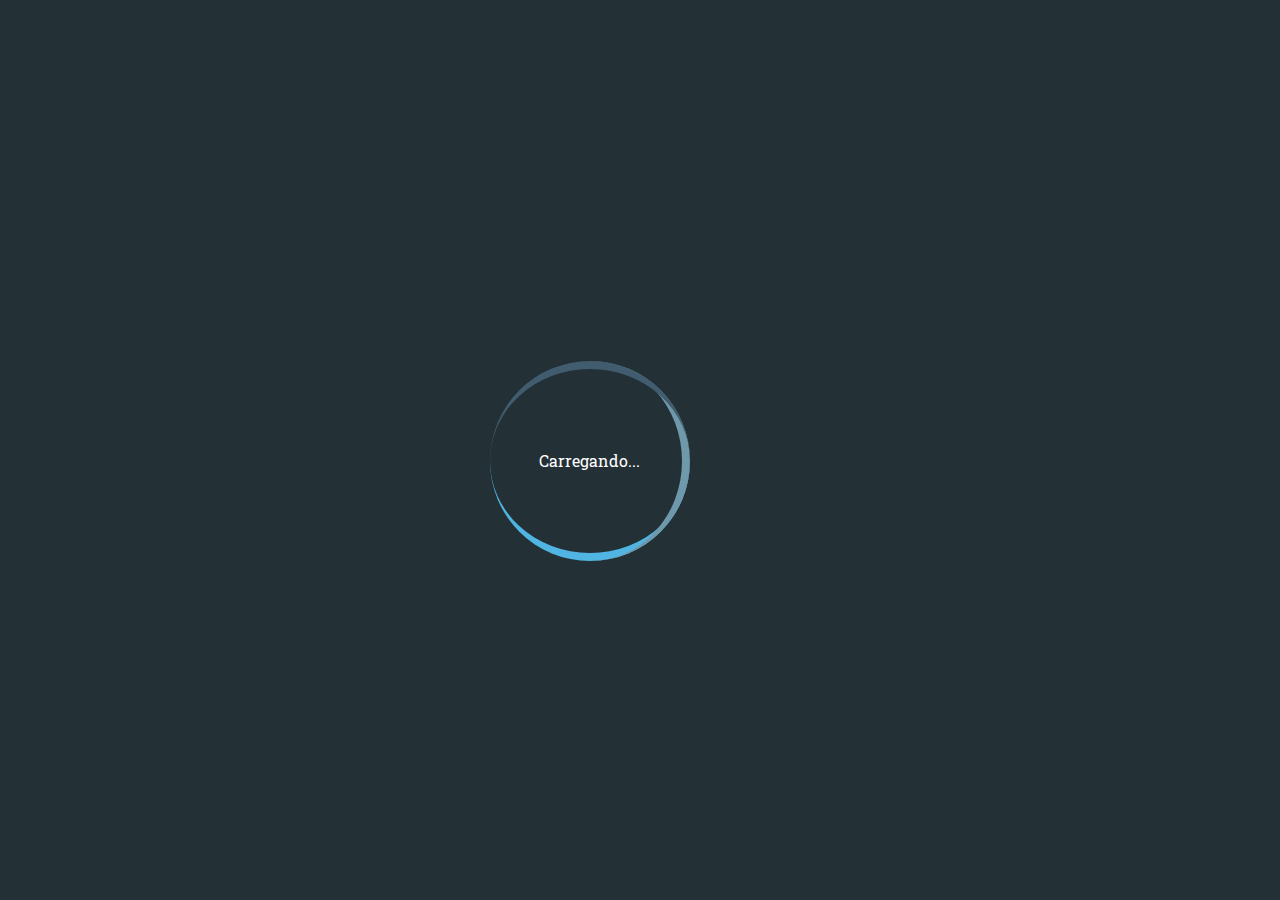
<file: index.html>
<!DOCTYPE html>
<html lang="pt-br">

<head>
    <meta charset="UTF-8">
    <meta name="viewport" content="width=device-width, initial-scale=1.0">
    <title>Currículo para Portifólio</title>
    <link rel="stylesheet" href="https://cdn.jsdelivr.net/npm/bootstrap-icons@1.10.5/font/bootstrap-icons.css">
    <!-- o atributo defer serve para ele carregar o js dos do html -->
    <script src="/menu-bruno.js" defer></script>
    <link rel="stylesheet" href="/css/curriculo_bruno.css">
</head>

<body onload="loading();">
    <div class="bloco">
        <div class="ring"></div>
        <div class="ring"></div>
        <div class="ring"></div>
        <span class="loading">Carregando...</span>
    </div>
    <section id="body">
       
        <header>

            <div class="interface">

                <div class="logo">
                    <a href="#"><img src="/imagens/leao-bonito.png"
                            style="height: 100px; width: 100px;" alt="logo para meu curriculo"></a>
                </div>

                <nav class="menu-desktop">
                    <ul>
                        <li><a href="#Objetivo">Objetivo</a></li>
                        <li><a href="#Habilidade & Competências">Habilidade & Competências</a></li>
                        <li><a href="#Experiência">Experiência</a></li>
                        <li><a href="#hobbys">hobbys</a></li>
                    </ul>

                </nav>



                <div class="btn-contato">
                    <a href="#Contato">
                        <button>Contato</button>
                    </a>
                </div>


                <div class="btn-abrir-menu" id="btn-menu">
                    <i class="bi bi-list"></i>
                </div>


                <div class="menu-mobile" id="menu-mobile">
                    <div class="btn-fechar">
                        <i class="bi bi-x"></i>
                    </div>

                    <nav>
                        <ul>
                            <li><a href="#Objetivo">Objetivo</a></li>
                            <li><a href="#Habilidade & Competências">Habilidade & Competências</a></li>
                            <li><a href="#Experiência">Experiência</a></li>
                            <li><a href="#hobbys">hobbys</a></li>
                            <li><a href="#Contato">Contato</a></li>
                        </ul>

                    </nav>

                </div>

                <div class="overlay-menu" id="overlay-menu">

                </div>

            </div>
        </header>

        <main>
            <section class="topo-do-site">
                <div class="interface">
                    <div class="flex">
                        <div class="txt_topo_site">

                            <h1 class="txt-animado" id="Objetivo">Foco para <span></span></h1>
                            <p>Sou uma pessoa que busca conhecimento e estar buscando experiências
                                que alimentam minham alma, e vejo que com a programação posso me explorar
                                desenvolvendo competências que vão e me fazem muito feliz, por isso eu busco
                                este lugar ao sol.
                            </p>
                            <div class="btn-contato">
                                <a href="#">
                                    <button>Entre em Contato</button>
                                </a>
                            </div>

                        </div>

                        <div class="img_topo_site">
                            <img src="/imagens/capa-do-gau.png" alt="imagem minha">
                        </div>

                    </div>
                </div>

            </section>

            <section class="especialidades">
                <div class="interface">
                    <h2 class="titulo" id="Habilidade & Competências">MINHAS <SPAn>ESPECIALIDADES.</SPAn></h2>
                    <div class="flex">
                        <div class="especialidades-box">
                            <i class="bi bi-code-slash"></i>
                            <h3>Website</h3>
                            <p>
                                Eu escolhi trabalhar com as tecnologias voltadas ao front-end, sendo elas:
                                HTML, CSS, javascript mas também tendo conhecimento e interesse em
                                MySQL e PHP.
                            </p>
                        </div>
                        <div class="especialidades-box">
                            <i class="bi bi-journal-minus"></i>
                            <h3>Criatividade</h3>
                            <p>Uma característica que considero latente em mim, pois me considero, porém
                                essa questão precisa-se criar um ambiente proprício para isso
                                venho me esforçado para manter inspirações no meu dia a dia.
                            </p>
                        </div>
                        <div class="especialidades-box">
                            <i class="bi bi-robot"></i>
                            <h3>IA</h3>
                            <p>Tenho mantido bastante atenção neste tópico nos últimos tempos, pois vejo
                                isso pode ser um grande porta de conhecimento e oportunidades para mim,
                                e gostaria de estar minhas habilidades também nesse ramo.
                            </p>
                        </div>
                        <div class="especialidades-box">
                            <i class="bi bi-alarm"></i>
                            <h3>Disciplina</h3>
                            <p>Tem se feito presente em minha vida uma rotina constante de estudos mesmo com
                                as dificuldade, e estar me fazendo disciplinado me faz melhor, Aprimorando minhas
                                competências para estar competitivo com os profissionais
                                do meu nível. </p>
                        </div>
                    </div>
                </div>

            </section>

            <section class="sobre">
                <div class="interface">
                    <div class="flex">
                        <div class="img-sobre">
                            <img src="/imagens/Emicida-_Amarelo_-_É_Tudo_Pra_Ontem.jpg" alt="">
                        </div>
                        <div class="txt-sobre">
                            <h2>MUITO PRAZER, <SPan>SOU BRUNO DE ASSUNÇÃO</SPan> </h2>

                            <p>
                                Tenho 20 anos, residente da cidade de vitória no Espírito Santo.
                                Sou uma pessoa que adora conhecer coisas novas e ter novas perspectivas
                                de tudo na vida, sou dedicado naquilo que eu faço e tenho ambições para cumprir,
                                e buscar ser melhor está entre uma delas. Hoje me considero uma pessoa disciplinada
                                em muitas questões em minha vida, e isso me traz uma paz e uma confiança que pra mim são
                                indiscutivelmente importantes para o meu eu profissional.
                            </p>

                            <p>
                                Gostaria de ter a oportunidade de desenvolver minhas
                                habilidades e meus conhecimentos na área de TI,
                                contribuindo não somente no meu crescimento pessoal
                                e profissional, mas também no crescimento da empresa.
                                Venho praticado para a cada projeto aprimorar meus conhecimentos
                                e poder ser capaz de estar em grande projetos e com isso grandes desafios
                                e responsabilidades, porque isso que forma um grande profissional.
                            </p>

                            <div class="btn-social">
                                <a href="https://www.linkedin.com/in/bruno-de-assun%C3%A7%C3%A3o-671269224/"
                                    target="_blank">
                                    <button>
                                        <i class="bi bi-linkedin"></i>
                                    </button>
                                </a>
                                <a href="https://github.com/devBuruke" target="_blank">
                                    <button>
                                        <i class="bi bi-github"></i>
                                    </button>
                                </a>


                            </div>

                        </div>
                    </div>
                </div>
            </section>

            <section class="portifolio">
                <div class="interface">
                    <h2 class="titulo" id="Experiência">MEU <span>PORTIFÓLIO.</span></h2>
                    <div class="flex">
                        <div class="img-port" style="background-image: url(../imagens/templates-exemplo.jpg);">
                            <div class="overlay">
                                Projeto 1
                            </div>
                        </div>
                        <div class="img-port" style="background-image: url(../imagens/template-exemplo2.webp);">
                            <div class="overlay">
                                Projeto 2
                            </div>
                        </div>
                        <div class="img-port" style="background-image: url(../imagens/template-exemplo3.webp);">
                            <div class="overlay">
                                Projeto 3
                            </div>
                        </div>


                    </div>
                </div>
                </div>
            </section>

            <section class="formulario">
                <div class="interface">
                    <h2 class="titulo" id="Contato">FALA <span>COMIGO.</span></h2>

                    <form method="post" action="../php/contato.php">
                        <input name="nome" type="text" placeholder="Seu nome:" required>
                        <input name="email" type="text" placeholder="Seu e-mail:" required>
                        <input name="cel" type="text" placeholder="Seu Celular:">
                        <textarea name="msg" id="" placeholder="Sua Mensagem" required></textarea>
                        <div class="btn-enviar"><input type="submit" value="ENVIAR"></div>
                    </form>

                </div>
            </section>

        </main>


        <Footer>
            <div class="interface">
                <div class="line-footer">
                    <div class="flex">
                        <div class="logo-footer">
                            <img src="/imagens/leao-bonito.png" style="height: 100px; width: 100px;"
                                alt="logo para meu curriculo">
                        </div>
                        <div class="btn-social">
                            <div class="btn-social">
                                <a href="https://www.linkedin.com/in/bruno-de-assun%C3%A7%C3%A3o-671269224/"
                                    target="_blank">
                                    <button>
                                        <i class="bi bi-linkedin"></i>
                                    </button>
                                </a>
                                <a href="https://github.com/devBuruke" target="_blank">
                                    <button>
                                        <i class="bi bi-github"></i>
                                    </button>
                                </a>

                            </div>
                        </div>
                    </div>
                </div>

                <div class="line-footer borda">
                    <p>
                        <i class="bi bi-envelope-at-fill"></i><a
                            href="mailto:brunodeassuncao03@hotmail.com">brunodeassuncao03@hotmail.com</a>
                    </p>
                </div>
            </div>
        </Footer>

    </section>

</body>

</html>
</file>
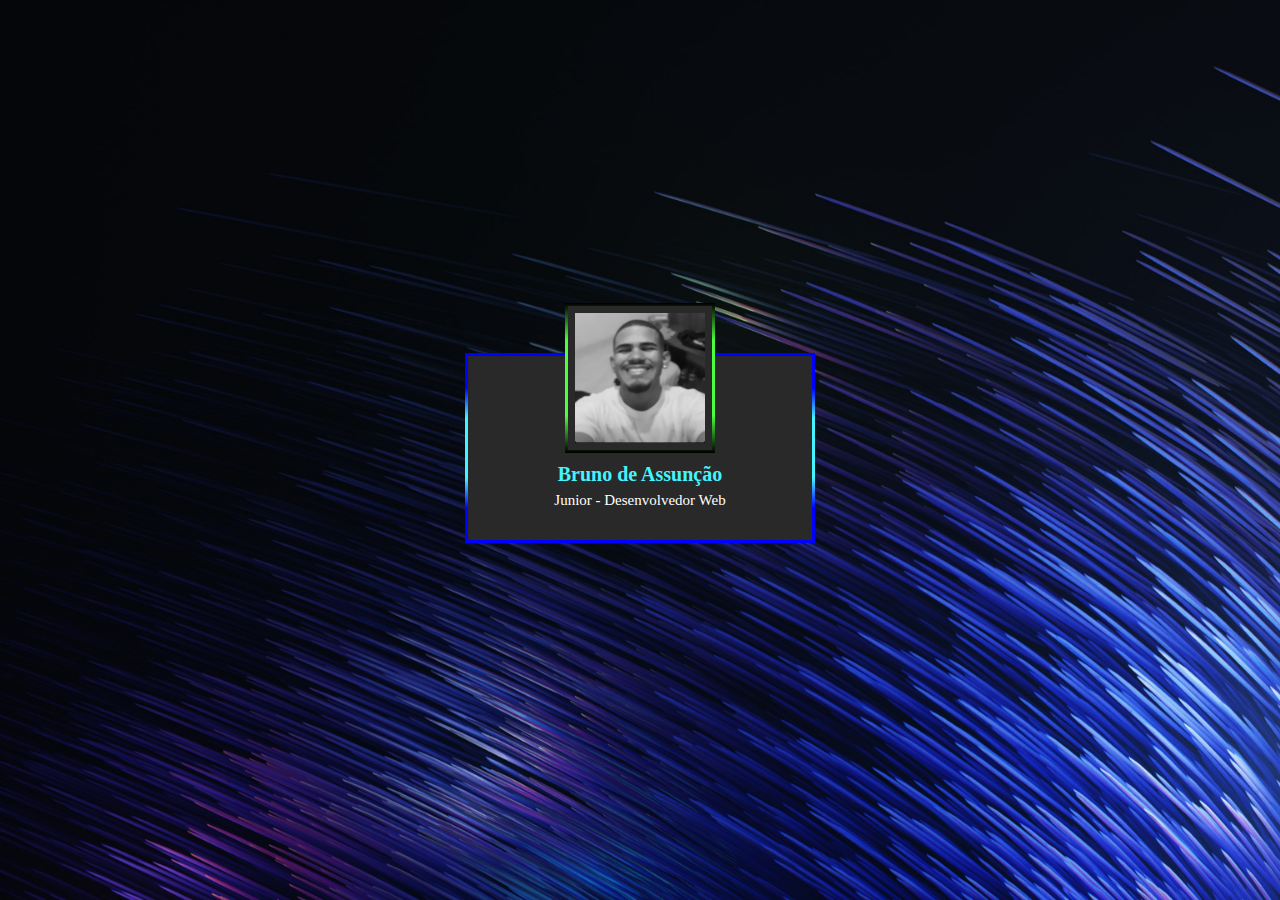
<file: html/index.html>
<!DOCTYPE html>
<html lang="pt-br">

<head>
  <title>Catálogo</title>
  <meta charset="utf-8">
  <link rel="icon" href="../imagens/icons8-moleskine-50.png">
  <link rel="stylesheet" href="../css/catalogo.css">
</head>

<body>


  <div class="container">
    <div class="card">
      <div class="lines"></div>
      <div class="img-catag">
        <img src="../imagens/Bruno-lindo.jpg" alt="Minha foto">
      </div>
      <div class="descricao">
        <div class="detalhes">
          <h2>Bruno de Assunção <br><span>Junior - Desenvolvedor Web</span></h2>
          <div class="data">
            <h3>3<br><span>Projetos</span></h3>
            <h3>20<br><span>Idade</span></h3>
            <h3>0<br><span>Experiência Comprovada</span></h3>
          </div>
          <div class="acoes">
            <a href="https://github.com/devBuruke" target="_blank">
              <button>Git Hub</button>
            </a>
            <a href="../html/bruno.html">
              <button>Perfil</button>
            </a>
          </div>
        </div>
      </div>
    </div>
  </div>
</body>

</html>
</file>
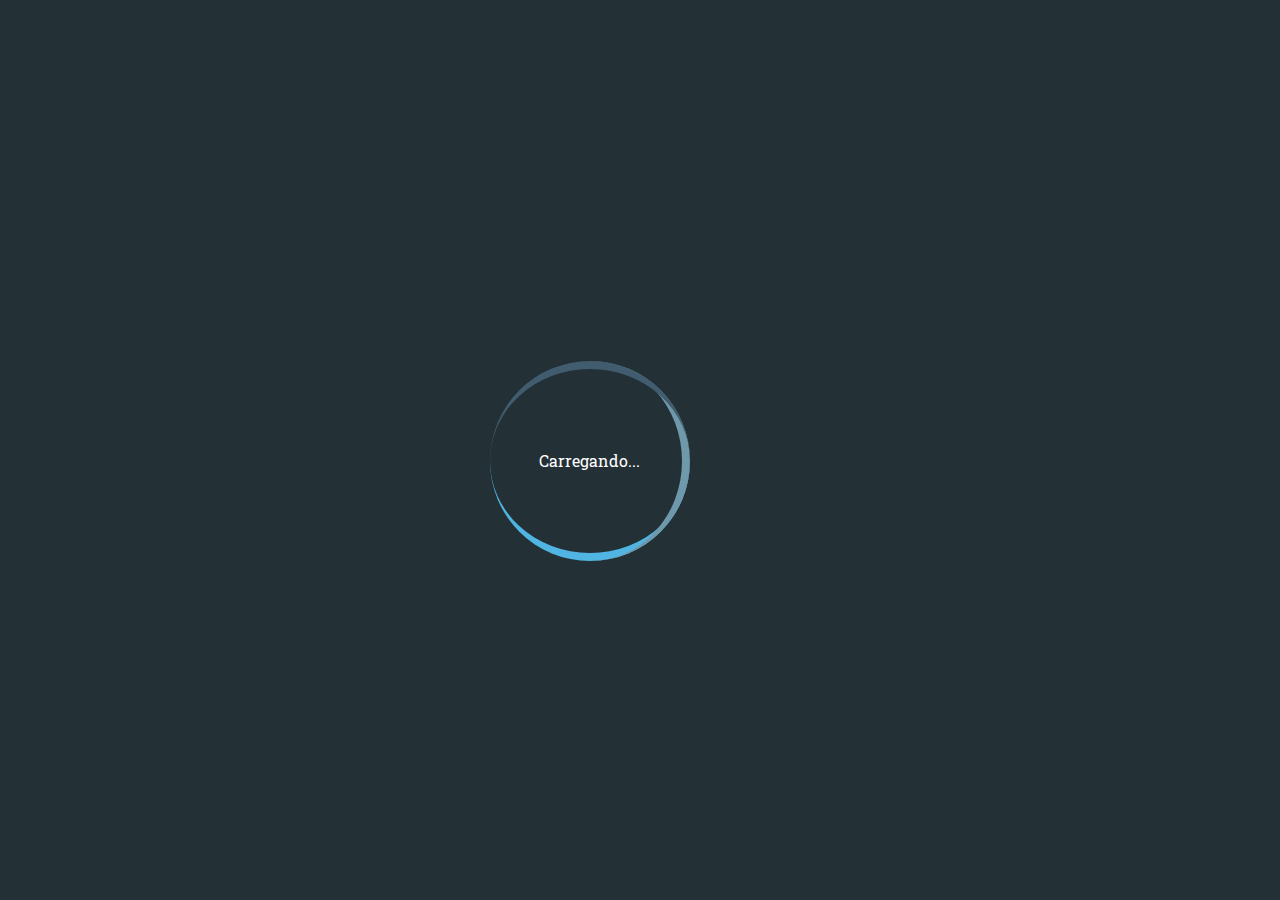
<file: html/bruno.html>
<!DOCTYPE html>
<html lang="pt-br">

<head>
    <meta charset="UTF-8">
    <meta name="viewport" content="width=device-width, initial-scale=1.0">
    <title>Currículo para Portifólio</title>
    <link rel="stylesheet" href="https://cdn.jsdelivr.net/npm/bootstrap-icons@1.10.5/font/bootstrap-icons.css">
    <link rel="stylesheet" href="../css/curriculo_bruno.css">
    <!-- o atributo defer serve para ele carregar o js dos do html -->
    <script src="../menu-bruno.js" defer></script>
</head>

<body onload="loading();">
    <div class="bloco">
        <div class="ring"></div>
        <div class="ring"></div>
        <div class="ring"></div>
        <span class="loading">Carregando...</span>
    </div>
    <section id="body">
       
        <header>

            <div class="interface">

                <div class="logo">
                    <a href="#"><img src="../imagens/leao-bonito.png"
                            style="height: 100px; width: 100px;" alt="logo para meu curriculo"></a>
                </div>

                <nav class="menu-desktop">
                    <ul>
                        <li><a href="#Objetivo">Objetivo</a></li>
                        <li><a href="#Habilidade & Competências">Habilidade & Competências</a></li>
                        <li><a href="#Experiência">Experiência</a></li>
                        <li><a href="#hobbys">hobbys</a></li>
                    </ul>

                </nav>



                <div class="btn-contato">
                    <a href="#Contato">
                        <button>Contato</button>
                    </a>
                </div>


                <div class="btn-abrir-menu" id="btn-menu">
                    <i class="bi bi-list"></i>
                </div>


                <div class="menu-mobile" id="menu-mobile">
                    <div class="btn-fechar">
                        <i class="bi bi-x"></i>
                    </div>

                    <nav>
                        <ul>
                            <li><a href="#Objetivo">Objetivo</a></li>
                            <li><a href="#Habilidade & Competências">Habilidade & Competências</a></li>
                            <li><a href="#Experiência">Experiência</a></li>
                            <li><a href="#hobbys">hobbys</a></li>
                            <li><a href="#Contato">Contato</a></li>
                        </ul>

                    </nav>

                </div>

                <div class="overlay-menu" id="overlay-menu">

                </div>

            </div>
        </header>

        <main>
            <section class="topo-do-site">
                <div class="interface">
                    <div class="flex">
                        <div class="txt_topo_site">

                            <h1 class="txt-animado" id="Objetivo">Foco para <span></span></h1>
                            <p>Sou uma pessoa que busca conhecimento e estar buscando experiências
                                que alimentam minham alma, e vejo que com a programação posso me explorar
                                desenvolvendo competências que vão e me fazem muito feliz, por isso eu busco
                                este lugar ao sol.
                            </p>
                            <div class="btn-contato">
                                <a href="#">
                                    <button>Entre em Contato</button>
                                </a>
                            </div>

                        </div>

                        <div class="img_topo_site">
                            <img src="../imagens/capa-do-gau.png" alt="imagem minha">
                        </div>

                    </div>
                </div>

            </section>

            <section class="especialidades">
                <div class="interface">
                    <h2 class="titulo" id="Habilidade & Competências">MINHAS <SPAn>ESPECIALIDADES.</SPAn></h2>
                    <div class="flex">
                        <div class="especialidades-box">
                            <i class="bi bi-code-slash"></i>
                            <h3>Website</h3>
                            <p>
                                Eu escolhi trabalhar com as tecnologias voltadas ao front-end, sendo elas:
                                HTML, CSS, javascript mas também tendo conhecimento e interesse em
                                MySQL e PHP.
                            </p>
                        </div>
                        <div class="especialidades-box">
                            <i class="bi bi-journal-minus"></i>
                            <h3>Criatividade</h3>
                            <p>Uma característica que considero latente em mim, pois me considero, porém
                                essa questão precisa-se criar um ambiente proprício para isso
                                venho me esforçado para manter inspirações no meu dia a dia.
                            </p>
                        </div>
                        <div class="especialidades-box">
                            <i class="bi bi-robot"></i>
                            <h3>IA</h3>
                            <p>Tenho mantido bastante atenção neste tópico nos últimos tempos, pois vejo
                                isso pode ser um grande porta de conhecimento e oportunidades para mim,
                                e gostaria de estar minhas habilidades também nesse ramo.
                            </p>
                        </div>
                        <div class="especialidades-box">
                            <i class="bi bi-alarm"></i>
                            <h3>Disciplina</h3>
                            <p>Tem se feito presente em minha vida uma rotina constante de estudos mesmo com
                                as dificuldade, e estar me fazendo disciplinado me faz melhor, Aprimorando minhas
                                competências para estar competitivo com os profissionais
                                do meu nível. </p>
                        </div>
                    </div>
                </div>

            </section>

            <section class="sobre">
                <div class="interface">
                    <div class="flex">
                        <div class="img-sobre">
                            <img src="..//imagens/Emicida-_Amarelo_-_É_Tudo_Pra_Ontem.jpg" alt="">
                        </div>
                        <div class="txt-sobre">
                            <h2>MUITO PRAZER, <SPan>SOU BRUNO DE ASSUNÇÃO</SPan> </h2>

                            <p>
                                Tenho 20 anos, residente da cidade de vitória no Espírito Santo.
                                Sou uma pessoa que adora conhecer coisas novas e ter novas perspectivas
                                de tudo na vida, sou dedicado naquilo que eu faço e tenho ambições para cumprir,
                                e buscar ser melhor está entre uma delas. Hoje me considero uma pessoa disciplinada
                                em muitas questões em minha vida, e isso me traz uma paz e uma confiança que pra mim são
                                indiscutivelmente importantes para o meu eu profissional.
                            </p>

                            <p>
                                Gostaria de ter a oportunidade de desenvolver minhas
                                habilidades e meus conhecimentos na área de TI,
                                contribuindo não somente no meu crescimento pessoal
                                e profissional, mas também no crescimento da empresa.
                                Venho praticado para a cada projeto aprimorar meus conhecimentos
                                e poder ser capaz de estar em grande projetos e com isso grandes desafios
                                e responsabilidades, porque isso que forma um grande profissional.
                            </p>

                            <div class="btn-social">
                                <a href="https://www.linkedin.com/in/bruno-de-assun%C3%A7%C3%A3o-671269224/"
                                    target="_blank">
                                    <button>
                                        <i class="bi bi-linkedin"></i>
                                    </button>
                                </a>
                                <a href="https://github.com/devBuruke" target="_blank">
                                    <button>
                                        <i class="bi bi-github"></i>
                                    </button>
                                </a>


                            </div>

                        </div>
                    </div>
                </div>
            </section>

            <section class="portifolio">
                <div class="interface">
                    <h2 class="titulo" id="Experiência">MEU <span>PORTIFÓLIO.</span></h2>
                    <div class="flex">
                        <div class="img-port" style="background-image: url(../imagens/templates-exemplo.jpg);">
                            <div class="overlay">
                                Projeto 1
                            </div>
                        </div>
                        <div class="img-port" style="background-image: url(../imagens/template-exemplo2.webp);">
                            <div class="overlay">
                                Projeto 2
                            </div>
                        </div>
                        <div class="img-port" style="background-image: url(../imagens/template-exemplo3.webp);">
                            <div class="overlay">
                                Projeto 3
                            </div>
                        </div>


                    </div>
                </div>
                </div>
            </section>

            <section class="formulario">
                <div class="interface">
                    <h2 class="titulo" id="Contato">FALA <span>COMIGO.</span></h2>

                    <form method="post" action="../php/contato.php">
                        <input name="nome" type="text" placeholder="Seu nome:" required>
                        <input name="email" type="text" placeholder="Seu e-mail:" required>
                        <input name="cel" type="text" placeholder="Seu Celular:">
                        <textarea name="msg" id="" placeholder="Sua Mensagem" required></textarea>
                        <div class="btn-enviar"><input type="submit" value="ENVIAR"></div>
                    </form>

                </div>
            </section>

        </main>


        <Footer>
            <div class="interface">
                <div class="line-footer">
                    <div class="flex">
                        <div class="logo-footer">
                            <img src="../imagens/leao-bonito.png" style="height: 100px; width: 100px;"
                                alt="logo para meu curriculo">
                        </div>
                        <div class="btn-social">
                            <div class="btn-social">
                                <a href="https://www.linkedin.com/in/bruno-de-assun%C3%A7%C3%A3o-671269224/"
                                    target="_blank">
                                    <button>
                                        <i class="bi bi-linkedin"></i>
                                    </button>
                                </a>
                                <a href="https://github.com/devBuruke" target="_blank">
                                    <button>
                                        <i class="bi bi-github"></i>
                                    </button>
                                </a>

                            </div>
                        </div>
                    </div>
                </div>

                <div class="line-footer borda">
                    <p>
                        <i class="bi bi-envelope-at-fill"></i><a
                            href="mailto:brunodeassuncao03@hotmail.com">brunodeassuncao03@hotmail.com</a>
                    </p>
                </div>
            </div>
        </Footer>

    </section>

</body>

</html>
</file>
<file: css/curriculo_bruno.css>
@import url('https://fonts.googleapis.com/css2?family=Roboto+Slab&display=swap');

* {
    margin: 0;
    padding: 0;
    box-sizing: border-box;
}

html {
    scroll-behavior: smooth;
    /* esse atributo simplesmente é sensacional,
    ele faz a rolagem de ancoragem do site ficar suave */
}

.flex {
    display: flex;
}

#body {
    display: none;
}

body {
    font-family: 'Roboto Slab', serif;
    /* font-family: 'Segoe UI', Tahoma, Geneva, Verdana, sans-serif; */
    background-color:
        #233036;
    height: 100vh;
}

::-webkit-scrollbar{
 width: 25px;
}
::-webkit-scrollbar-track{
background-color: #415C6E;
}
::-webkit-scrollbar-thumb{
background-color: #50B5E3;
border-radius: 10px;
}
.titulo {
    background-color: #6F98AB;
    color: white;
    font-family: Impact, Haettenschweiler, 'Arial Narrow Bold', sans-serif;
    font-size: 38px;
    text-align: center;
}

.titulo span {
    color: #50B5E3;
}

.interface {
    max-width: 1400px;
    margin: 0 auto;
}

header {
    padding: 25px;
    background-color: #214B5E;
    box-shadow: 0 0 15px 10px #515b64;
}

header>.interface {
    display: flex;
    align-items: center;
    justify-content: space-between;
}

header a {
    color: #6F98AB;
    text-decoration: none;
    display: inline-block;
    transition: .2s;
}

header nav.menu-desktop a:hover {
    color: #90C5DE;
    transform: scale(1.05);
    transition: .2s;
}


header nav.menu-desktop ul {
    list-style-type: none;
}

header nav.menu-desktop ul li {
    display: inline-block;
    padding: 0 40px;
}

.btn-contato button {
    padding: 10px 40px;
    font-size: 18px;
    font-weight: 600;
    background-color: #50B5E3;
    border: none;
    border-radius: 30px;
    cursor: pointer;
    transition: .2s;
}

button:hover {
    transform: scale(1.05);
    box-shadow: 0px 0px 8px #6d6767;
}

a {
    text-decoration: none;
    font-size: 25px;
    color: #50B5E3;
}


a:hover,
form .btn-enviar input:hover {
    transform: scale(1.05);
    transition: .3s;
}

section.topo-do-site {
    padding: 40px 4%;
}

section.topo-do-site .flex {
    align-items: center;
    justify-content: center;
    gap: 90px;
    margin-top: 100px;
}

.topo-do-site h1 {
    color: #fff;
    font-size: 38px;
    line-height: 40px;
}

.topo-do-site .txt_topo_site h1 span {
    color: #90C5DE;
}

.topo-do-site .txt_topo_site p,
.txt-sobre p {
    background-color: #50B5E3;
    padding: 25px 4%;
    border-radius: 15px;
    margin: 30px 0;
}

.topo-do-site .img_topo_site img {
    position: relative;
    animation: Flutuar 2s ease-in-out infinite alternate;
}

@keyframes Flutuar {
    0% {
        top: 0;
    }

    100% {
        top: 20px;
    }
}


section .especialidades {
    padding: 40px 4%;
}

section.especialidades .flex {
    margin-top: 60px;
    margin-bottom: 150px;
    gap: 60px;
}

.especialidades .especialidades-box {
    color: #fff;
    margin: 5px;
    padding: 45px;
    background-color: #214B5E;
    width: 300px;
    overflow: hidden;
    margin-top: 20px;
    border-radius: 20px;
    transition: .3s;

}

.especialidades .especialidades-box i {
    font-size: 30px;
    color: #50B5E3;
}

.especialidades .especialidades-box:hover i {
    color: #415C6E;
}

.especialidades .especialidades-box:hover {
    transform: scale(1.02);
    color: #000000;
    box-shadow: 0 0 8px #6F98AB;
    background-color: #415C6E;
}

.especialidades .especialidades-box::before {
    content: "";
    position: absolute;
    top: -75px;
    left: -45px;
    z-index: -1;
    background-color: #50B5E3;
    border-radius: 50%;
    width: 160px;
    height: 160px;
    transition: .6s;
}

.especialidades .especialidades-box:hover::before {
    transform: scale(6);
}


.especialidades .especialidades-box h3 {
    font-size: 28px;
    margin: 15px 0;
}

section .sobre {
    padding: 90px 4%;
}

section.sobre .flex {
    margin-top: 100px;
    align-items: center;
    gap: 60px;
    margin-bottom: 150px;
}

section.sobre .img-sobre img {
    border-radius: 50px;
}


.sobre .txt-sobre {
    
    color: white;

}

.sobre .txt-sobre h2 {
    font-size: 40px;
    line-height: 40px;
    margin-bottom: 30px;
}

.sobre .txt-sobre h2 span {
    color: #214B5E;
    display: block;

} 

.sobre .txt-sobre p {
    margin: 20px 0;
    text-align: justify;
    transition: .5s;

}

.sobre .txt-sobre p:hover{
transform: scale(1.02);
color: #000000;
}

.btn-social button {
    width: 60px;
    height: 60px;
    border-radius: 50%;
    border: none;
    background-color: #50B5E3;
    font-size: 15px;
    cursor: pointer;
    margin: 0 10px;
    transition: .2s;
}


section.portifolio {
    padding: 80px 4%;
    box-shadow: 0 0 40px 10px #415C6E;
}

.img-port {
    width: 360px;
    height: 460px;
    background-size: cover;
    /* alinha o tamanho da imagem */
    background-position: 100% 0%;
    /* ele define de onde começa no caso seria 0%*/
    transition: .7s;
    cursor: pointer;
    border-radius: 40px;
    position: relative;
    /* algumas animações
 para funcionar precisam desse código */
}

.img-port:hover {
    background-position: 100% 100%;
}

.overlay {
    position: absolute;
    top: 0;
    left: 0;
    width: 100%;
    height: 100%;
    background-color: #3685BA;
    border-radius: 40px;
    display: flex;
    align-items: center;
    justify-content: center;
    font-size: 60px;
    font-weight: 600;
    color: #fff;
    opacity: 0;
    transition: .4s;

}

.overlay:hover {
    opacity: 1;
}

section.portifolio .flex {
    justify-content: space-around;
    margin-top: 60px;
}

section.formulario {
    padding: 80px 4%;
}

form {
    max-width: 500px;
    margin: auto;
    display: flex;
    justify-content: center;
    flex-direction: column;
    gap: 10px;
    margin-top: 40px;
}

form input,
textarea {
    width: 100%;
    background-color: #1f1c1c;
    border: none;
    padding: 20px 15px;
    outline: none;
    border-radius: 15px;
    color: #fff;
    font-size: 18px;

}

form textarea {
    resize: none;
    max-height: 200px;
}

form input::placeholder {
    color: #415C6E;
}

form .btn-enviar {
    margin-top: 25px;
    text-align: center;
}

form .btn-enviar input {
    width: 120px;
    background-color: #50B5E3;
    color: #000000;
    cursor: pointer;
    transition: .3s;
}

footer {
    padding: 60px 4%;
    box-shadow: 0 0 40px 10px #415C6E;
}

footer .flex {
    justify-content: space-between;
}

footer .line-footer {
    padding: 20px 0;

}

.borda {
    border-top: 2px solid #50B5E3;
}


footer .line-footer p i {
    color: #50B5E3;
    font-size: 30px;
}

footer .line-footer p a {
    color: #0d160d;
}

/* como deixar responsivo */

@media screen and (min-width: 1021px) and (max-width:1980px) {


    #menu-mobile,
    .btn-abrir-menu {
        display: none;
    }

}

@media screen and (max-width: 1020px) {

    /* isso é uma mudança dentro do displey flex, fazendo mudança na forma como se mostra */
    .flex {
        flex-direction: column;
    }

    .topo-do-site .flex {
        flex-direction: column-reverse;
    }

    /* cabeçalho */
    .menu-desktop,
    .btn-contato {
        display: none;
    }

    /* topo do site */
    .topo-do-site h1 {
        font-size: 21px;

    }

    section.topo-do-site {
        padding: 20px 7%;
    }

    .topo-do-site .img_topo_site img {
        width: 100%;
    }

    section.topo-do-site .flex {
        gap: 40px;
    }

    section .especialidades {
        padding: 40px 8%;
    }

    .especialidades .especialidades-box {
        padding: 40px 10%;
    }

    .titulo {
        background-color: #3685BA;

        font-family: Impact, Haettenschweiler, 'Arial Narrow Bold', sans-serif;
        font-size: 32px;
        line-height: 34px;
    }

    section .sobre {
        padding: 90px 8%;
    }

    .sobre .txt-sobre h2 {
        font-size: 35px;
        line-height: 35px;
        text-align: center;
    }

    .sobre .txt-sobre p {
        padding: 10px 7%;
    }

    .btn-social {
        text-align: center;
    }

    .img-sobre img {
        width: 100%;
    }


    section.portifolio {
        padding: 80px 8%;

    }

    .img-port {
        width: 100%;
        margin: 0 auto;
    }

    section.portifolio .flex {
        gap: 60px;
    }

    footer .flex {
        flex-direction: column;
    }

    footer .line-footer {
        text-align: center;
        padding: 5px 7%;
    }

    footer .line-footer p a {
        font-size: 20px;
    }
}

/* estilo do menu mobile */

.menu-mobile {
    background-color: #000000;
    height: 100vh;
    /* usando o heigth com 100vh ele toma toda a proporção da tela */
    position: fixed;
    top: 0;
    right: 0;
    z-index: 99999;
    /* z-index faz com que o elemento fica por cima de todos os outros elementos que são menores que o valor */
    width: 0%;
    overflow: hidden;
    transition: .3s;
}

.btn-abrir-menu i {
    color: #50B5E3;
    font-size: 40px;

}

.menu-mobile nav ul {
    text-align: right;
}

.menu-mobile nav ul li a {
    color: #fff;
    font-size: 14px;
    font-weight: 300;
    padding: 20px 7%;
    transition: .3s;
    display: block;
    /* usando o display block ele faz que não só a div seja afetada, mas todo o espaço a ser preenchido */
}

.menu-mobile nav ul li a:hover {
    background-color: #90C5DE;
    color: #000000;
}

.menu-mobile .btn-fechar i {
    color: #50B5E3;
    font-size: 30px;

}

.menu-mobile .btn-fechar {
    padding: 20px 4%;
}

.overlay-menu {
    background-color: #00000041;
    width: 100%;
    height: 100%;
    position: fixed;
    top: 0;
    left: 0;
    z-index: 88888;
    display: none;

}

.menu-mobile.abrir-menu {
    width: 70%;

}

/* sempre que que o abrir menu existir  ele chama a classe ovelay*/
/* usando ~ */
.menu-mobile.abrir-menu~.overlay-menu {
    display: block;
}

/* Efeito de digitar */
.txt-animado {
    font-size: 45px;
    font-weight: 300;
}

.txt-animado span {
    position: relative;

}

.txt-animado span::before {
    content: "";
    color: #50B5E3;
    animation: palavras 20s;
    animation-iteration-count: infinite;
}

.txt-animado span::after {
    content: "";
    position: absolute;
    height: 100%;
    border-left: 2px solid #50B5E3;
    right: -9px;
    animation: cursor .5s, digitar 20s steps(15);
    animation-iteration-count: infinite;
    width: calc(100% + 13px);
    background-color: #233036;
}


@keyframes digitar {

    10%,
    15%,
    30%,
    35%,
    50%,
    55%,
    70%,
    75%,
    90%,
    95% {
        width: 0;
    }

    5%,
    20%,
    25%,
    40%,
    45%,
    60%,
    65%,
    80%,
    85% {
        width: calc(100% + 13px);
    }
}


@keyframes cursor {
    0% {
        border-left: 2px solid #233036;
    }
}

@keyframes palavras {

    0%,
    20% {
        content: "mudar o roteiro.";
    }

    21%,
    40% {
        content: "ser uma pessoa melhor.";
    }

    41%,
    60% {
        content: "conseguir um emprego😂";
    }

    61%,
    80% {
        content: "transformar minha vida";
    }

    81%,
    100% {
        content: "aprender sempre mais!";
    }
}

/* DESENVOLVIMENTO DO PRELOAD */
.bloco {
    top: 50%;
    right: 50%;
    position: absolute;
    display: flex;
    justify-content: center;
    align-items: center;
}

.ring {
    width: 200px;
    height: 200px;
    border: #ffffff 0px solid;
    border-radius: 50%;
    position: absolute;
}

.ring:nth-child(1) {
    border-bottom-width: 8px;
    border-color: #50B5E3;
    animation: rotate 2s linear;
    animation-timing-function: linear;
    animation-iteration-count: infinite;

}

.ring:nth-child(2) {
    border-right-width: 8px;
    border-color: #6F98AB;
    animation: rotate2 2s ease-in-out;
    animation-iteration-count: infinite;

}

.ring:nth-child(3) {
    border-top-width: 8px;
    border-color: #415C6E;
    animation: rotate3 2s linear;
    animation-iteration-count: infinite;

}

.loading {
    color: #fff;
}

@keyframes rotate {
    0% {
        transform: rotateX(35deg) rotateY(-45deg) rotateZ(0deg);
    }

    100% {
        transform: rotateX(35deg) rotateY(-45deg) rotateZ(360deg);
    }
}

@keyframes rotate2 {
    0% {
        transform: rotateX(50deg) rotateY(10deg) rotateZ(0deg);
    }

    100% {
        transform: rotateX(50deg) rotateY(10deg) rotateZ(360deg);
    }
}

@keyframes rotate3 {
    0% {
        transform: rotateX(35deg) rotateY(55deg) rotateZ(0deg);
    }

    100% {
        transform: rotateX(35deg) rotateY(55deg) rotateZ(360deg);

    }
}
</file>
<file: css/catalogo.css>
body {

  height: 100%;
  margin: 0;
  display: flex;
  justify-content: center;
  align-items: center;
  min-height: 100vh;
  background-image: url(../imagens/vimal-s-m4mdxKUBM58-unsplash.jpg);
  background-size: cover;
  background-position: center center;
  background-repeat: no-repeat;
}

.container {
display: inline-block;
  position: absolute;
  top: 50%;
  left: 50%;
  transform: translate(-50%, -50%);
  text-align: center;
}

/* 
button.btn-perfil {
  margin: 30px;
  width: 15em;
  position: relative;
  height: 4.5em;
  border: 3px ridge yellowgreen;
  outline: none;
  background-color: transparent;
  color: white;
  transition: 1s;
  border-radius: 0.3em;
  font-size: 16px;
  font-weight: bold;
  margin-left: 30px;
  cursor: pointer;
  text-decoration: none;
  line-height: 20px;
}

button::after {
  content: "";
  position: absolute;
  top: -10px;
  left: 3%;
  width: 95%;
  height: 40%;
  background-color: #3687BD;
  transition: 0.5s;
  transform-origin: center;
}

button::before {
  content: "";
  transform-origin: center;
  position: absolute;
  top: 80%;
  left: 3%;
  width: 95%;
  height: 40%;
  background-color: #3687BD;
  transition: 0.5s;
}

button:hover::before,
button:hover::after {
  transform: scale(0)
}

button:hover {
  box-shadow: inset 0px 0px 25px #a1e01f;
} */

.card {
  display: inline-block;
  position: relative;
  width: 350px;
  height: 190px;
  background: #a1e01f;
  transition: 0.5s;
}

.card:hover {
  height: 450px;
}

.card .lines {
  display: inline-block;

  position: absolute;
  inset: 0;
  background-color: blue;
  overflow: hidden;
}

.card .lines::before {
  content: "";
  position: absolute;
  top: 50%;
  left: 50%;
  transform: translate(-50%, -50%);
  width: 600px;
  height: 120px;
  background: linear-gradient(transparent, #45f3ff, #45f3ff, #45f3ff, transparent);
  animation: animate 4s linear;
  animation-iteration-count: infinite;
}

@keyframes animate {
  0% {
    transform: translate(-50%, -50%) rotate(0deg);
  }

  100% {
    transform: translate(-50%, -50%) rotate(360deg);

  }
}

.card .lines::after {
  content: "";
  position: absolute;
  inset: 3px;
  background-color: #292929;
}

.card .img-catag {
  position: absolute;
  top: -50px;
  left: 50%;
  transform: translateX(-50%);
  width: 150px;
  height: 150px;
  background-color: black;
  transition: 0.5s;
  z-index: 10;
  overflow: hidden;
}

.card:hover .img-catag {
  width: 250px;
  height: 250px;
}

.card .img-catag::before {
  content: "";
  position: absolute;
  top: 50%;
  left: 50%;
  width: 500px;
  height: 150px;
  transform: translate(-50%, -50%);
  background: linear-gradient(transparent, #4cff3c, #4cff3c, #4cff3c, transparent);
  animation: animate2 4s linear;
  animation-iteration-count: infinite;
}

@keyframes animate2 {
  0% {
    transform: translate(-50%, -50%) rotate(360deg);
  }

  100% {
    transform: translate(-50%, -50%) rotate(0deg);

  }
}

.card .img-catag::after {
  content: "";
  position: absolute;
  inset: 3px;
  background-color: #292929;
}

.card .img-catag img {
  top: 10px;
  left: 10px;
  position: absolute;
  z-index: 1;
  width: calc(100% - 20px);
  height: calc(100% - 20px);
  filter: grayscale(1);
  align-items: center;
  justify-content: center;
}

.card .descricao {
  position: absolute;
  width: 100%;
  height: 100%;
  display: flex;
  justify-content: center;
  align-items: flex-end;
  overflow: hidden;

}

.card .descricao .detalhes {
  padding: 40px;
  text-align: center;
  width: 100%;
  transition: 0.5s;
  transform: translateY(145px);
}

.card:hover .descricao .detalhes {
  transform: translateY(0px);
}

.card .descricao .detalhes h2 {
  font-size: 1.25em;
  font-weight: 600;
  color: #45f3ff;
  line-height: 1.2em;

}

.card .descricao .detalhes h2 span {
  font-size: 0.75em;
  font-weight: 500;
  color: #FFF;

}

.card .descricao .detalhes .data {
  display: flex;
  justify-content: space-between;
  margin: 10px 0;
}

.card .descricao .detalhes h3 {
  font-size: 1em;
  color: #3687BD;
  line-height: 1.2em;
  font-weight: 600;

}

.card .descricao .detalhes h3 span {
  font-size: 0.85em;
  font-weight: 400;
  color: #FFF;
}

.card .descricao .detalhes .acoes {
  display: flex;
  justify-content: space-between;
  gap: 20px;
}

.card .descricao .detalhes .acoes a button {
  padding: 10px 30px;
  border: none;
  outline: none;
  border-radius: 5px;
  font-size: 1em;
  font-weight: 500;
  background-color: #45f3ff;
  color: #222;
  cursor: pointer;
  opacity: 0.8;
  transition: 0.5s;
}

.card .descricao .detalhes .acoes a button:nth-child(2) {
  background-color: #FFF;
}
.card .descricao .detalhes .acoes a button:hover {
  opacity: 1;
  transform: scale(1.09);
}

.espaco {
  display: inline-block;
  height: 50px;
}
</file>
